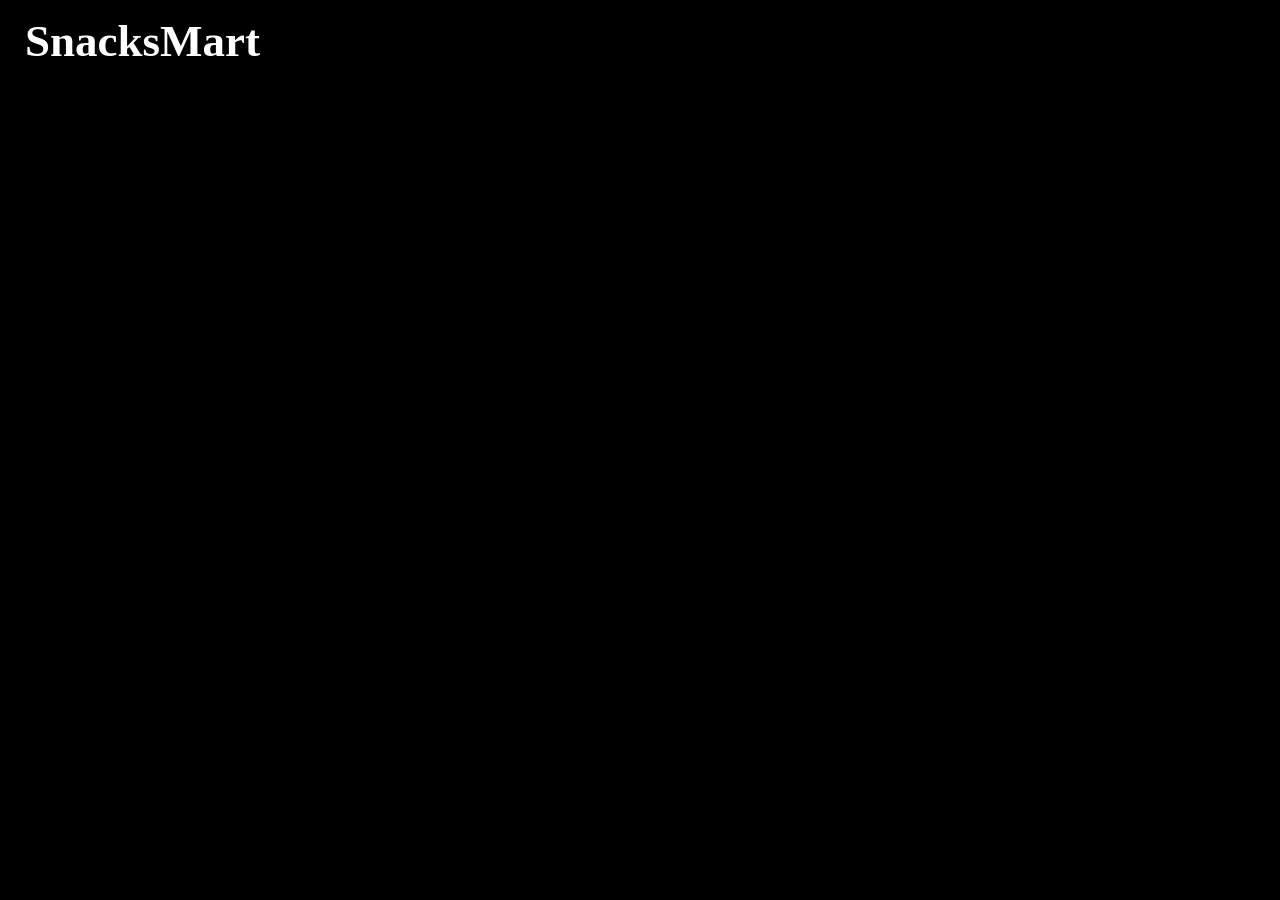
<file: Lec_1/index.html>
<!DOCTYPE html>
<html lang="en">
  <head>
    <meta charset="UTF-8" />
    <meta name="viewport" content="width=device-width, initial-scale=1.0" />
    <title>Document</title>
    <link rel="stylesheet" href="style.css" />
  </head>
  <body>
<!-- 
    <div id="box1"></div>
    <div id="box2"></div>
    <div id="box3"></div> -->
    <!-- <div id="box2"></div> --> 
    <!-- <h1>Hello,Good Mroning</h1>
    <h1>Lorem ipsum, dolor sit amet consectetur adipisicing elit.</h1> -->
    <div id="nav">
        <h2>SnacksMart</h2>
        <div id="first">
            <h4>Home</h4>
            <h4>Course</h4>
            <h4>Contact</h4>
            <h4>About</h4>
        </div>
    </div>
    <h1>Get your favourite Snacks</h1>

    <script
      src="https://cdnjs.cloudflare.com/ajax/libs/gsap/3.12.5/gsap.min.js"
      integrity="sha512-7eHRwcbYkK4d9g/6tD/mhkf++eoTHwpNM9woBxtPUBWm67zeAfFC+HrdoE2GanKeocly/VxeLvIqwvCdk7qScg=="
      crossorigin="anonymous"
      referrerpolicy="no-referrer"
    ></script>
    <script src="script.js"></script>
  </body>
</html>
</file>
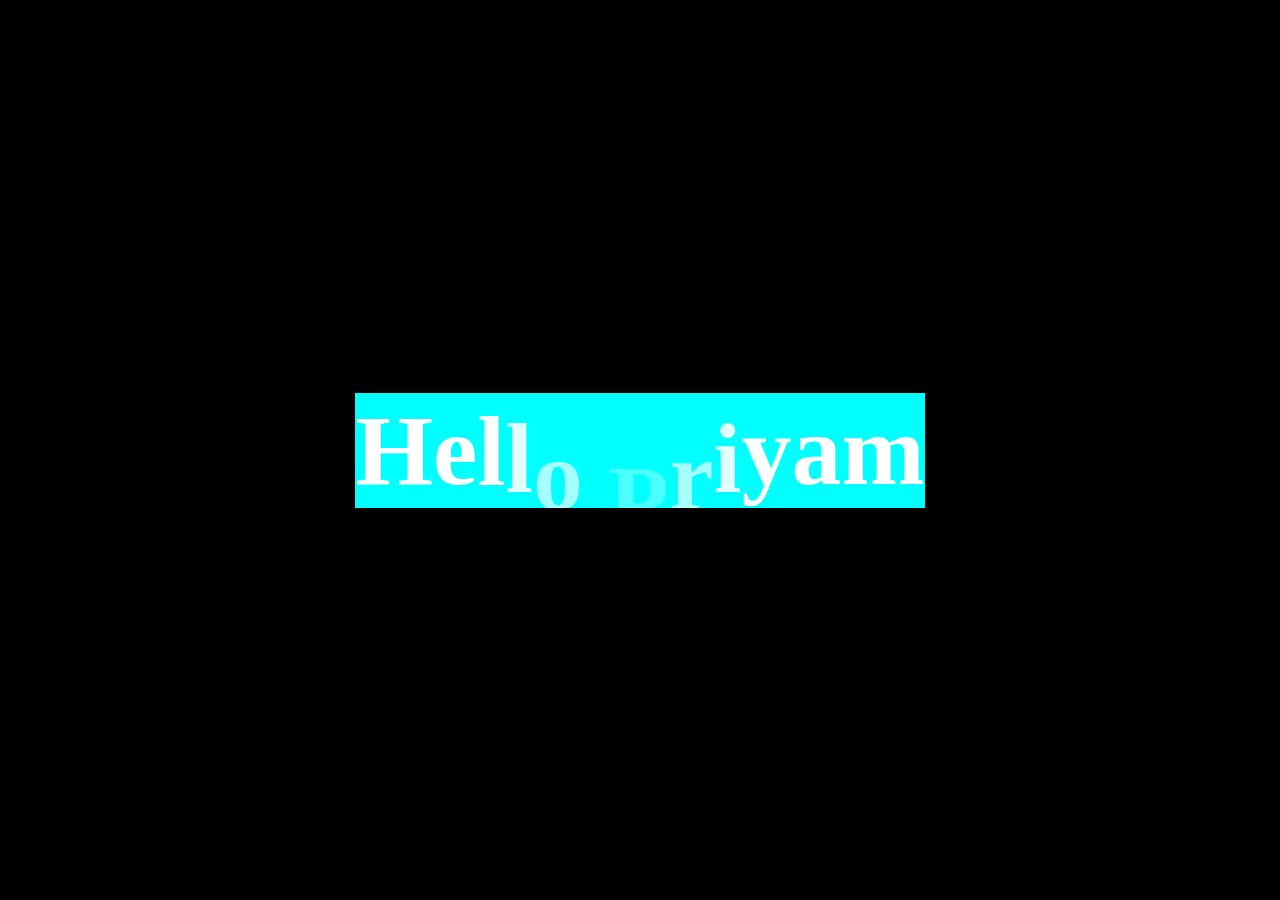
<file: Lec_6/index.html>
<!DOCTYPE html>
<html lang="en">
  <head>
    <meta charset="UTF-8" />
    <meta name="viewport" content="width=device-width, initial-scale=1.0" />
    <title>Document</title>
    <link rel="stylesheet" href="style.css" />
  </head>
  <body>
    <h1>Hello,Priyam</h1>

    <script src="https://cdnjs.cloudflare.com/ajax/libs/gsap/3.12.5/gsap.min.js" integrity="sha512-7eHRwcbYkK4d9g/6tD/mhkf++eoTHwpNM9woBxtPUBWm67zeAfFC+HrdoE2GanKeocly/VxeLvIqwvCdk7qScg==" crossorigin="anonymous" referrerpolicy="no-referrer"></script>
    <script src="script.js "></script>
  </body>
</html>
</file>
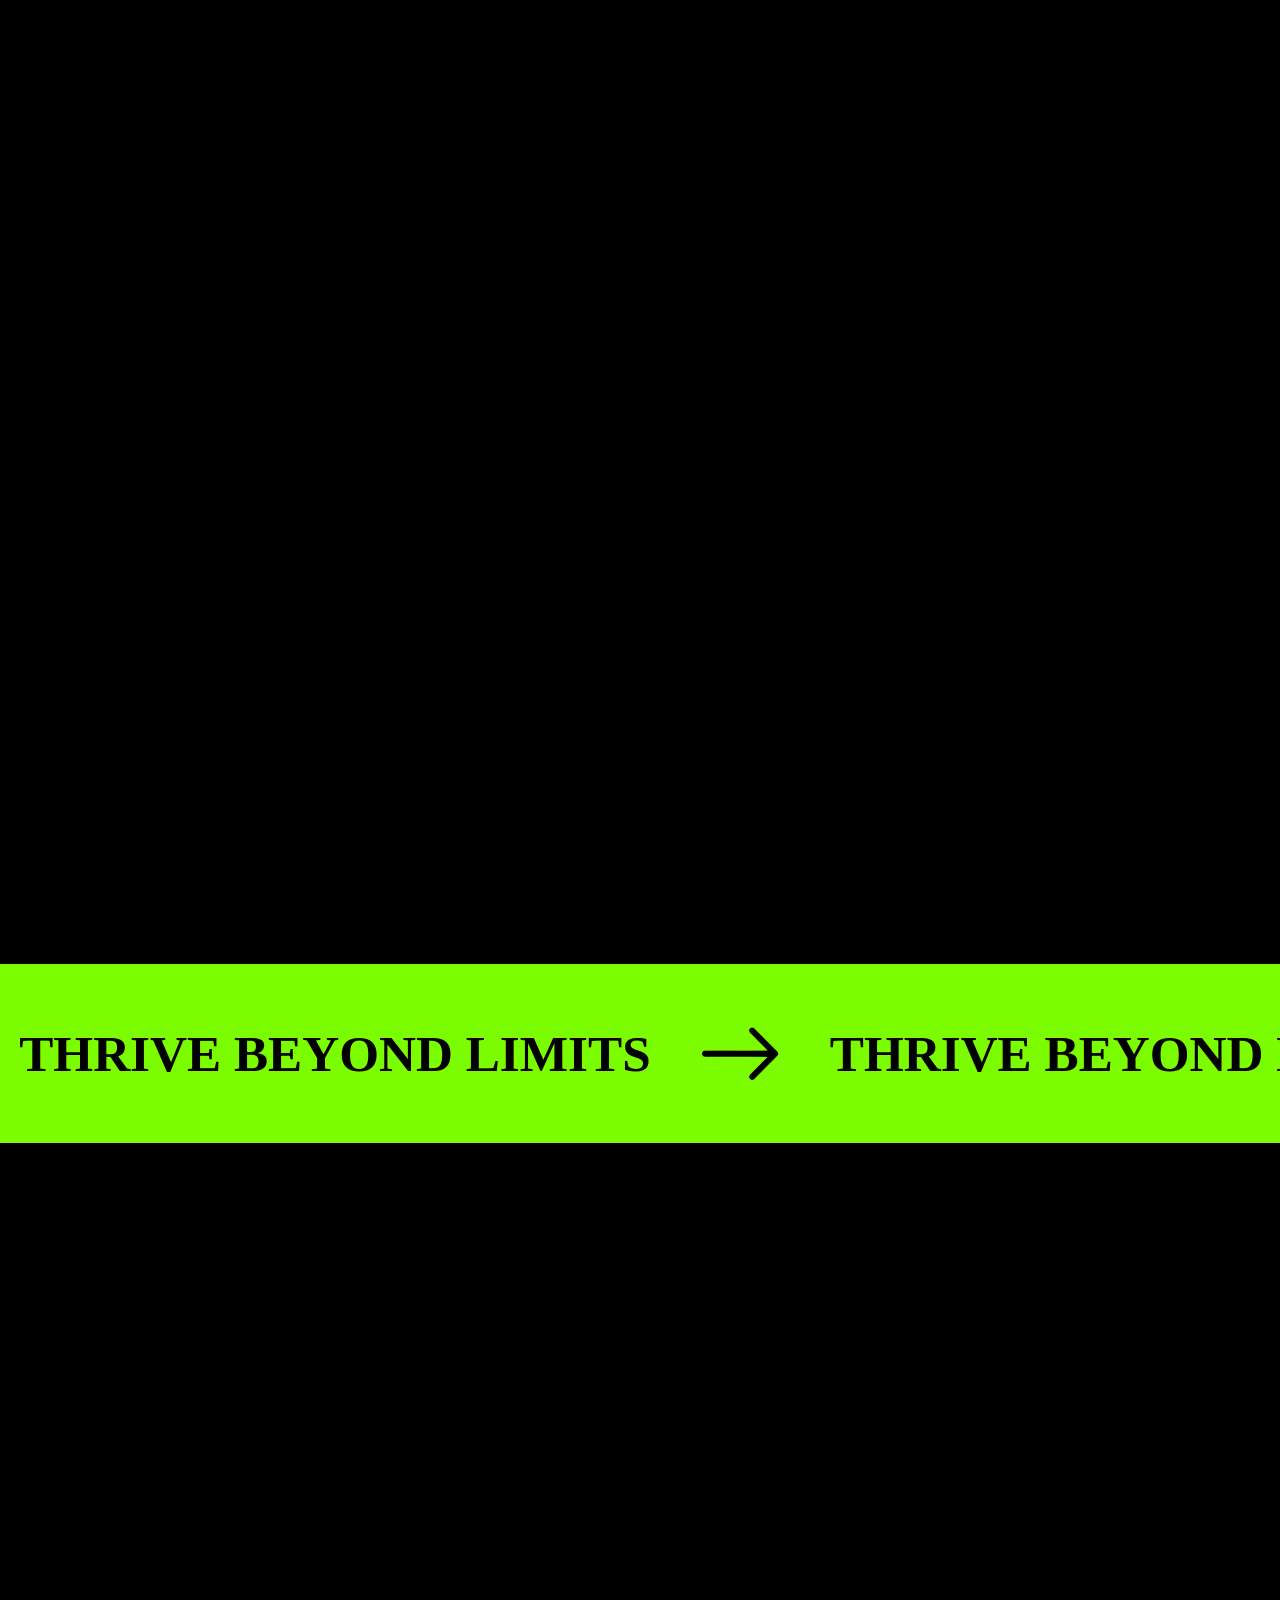
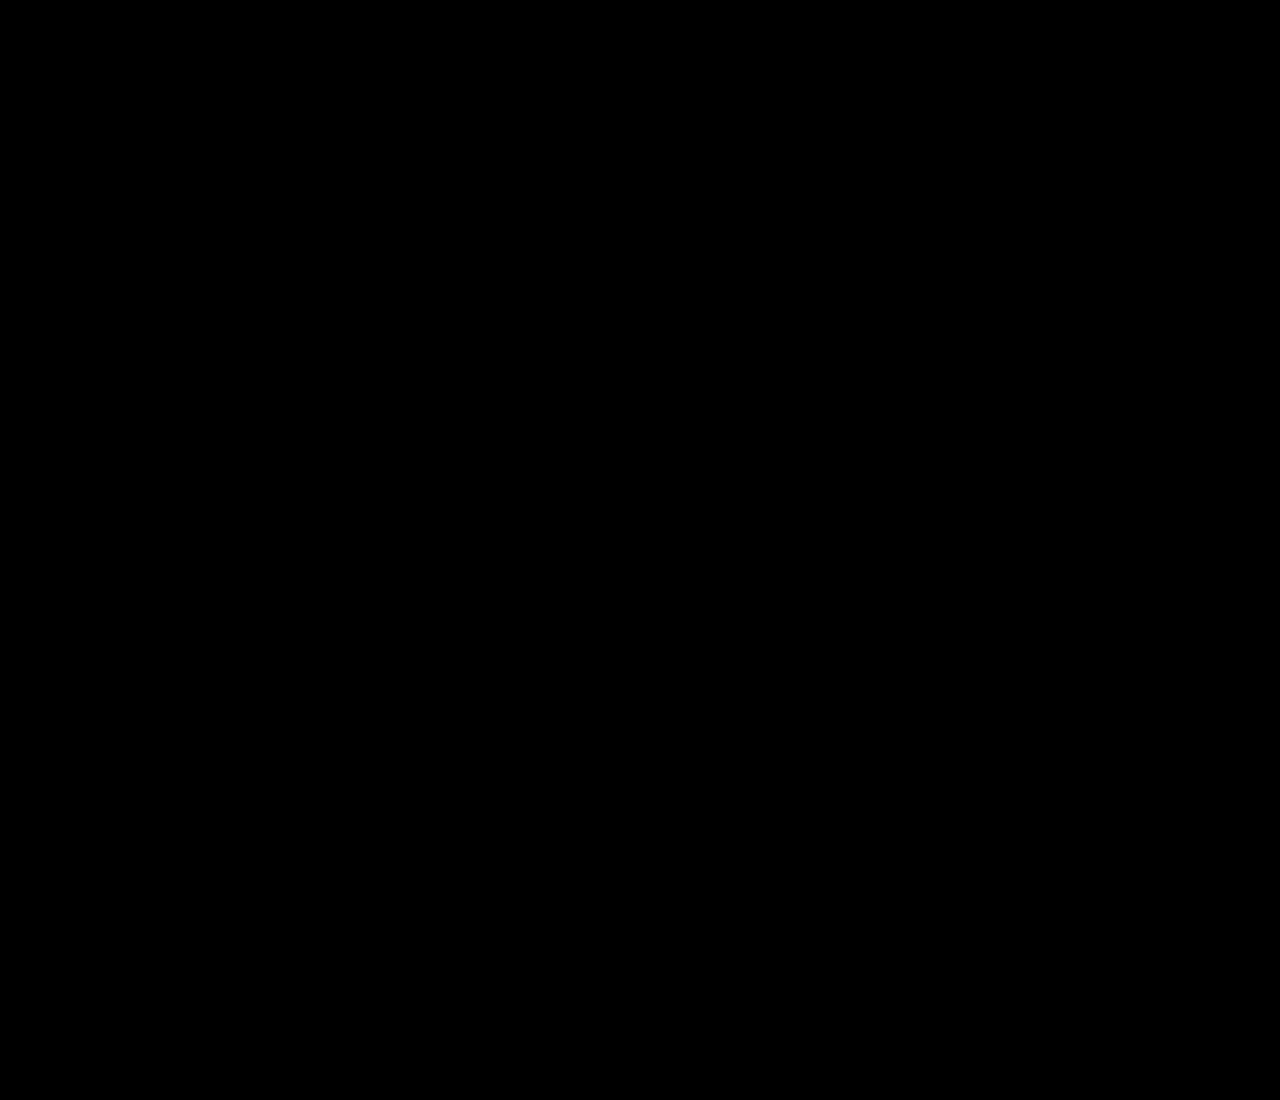
<file: Lec_7/index.html>
<!DOCTYPE html>
<html lang="en">
  <head>
    <meta charset="UTF-8" />
    <meta name="viewport" content="width=device-width, initial-scale=1.0" />
    <title>Document</title>
    <link rel="stylesheet" href="style.css" />
  </head>
  <body>
    <div id="page1"></div>
    <div id="page2">
      <div id="move">
        <div class="marque">
          <h1>THRIVE BEYOND LIMITS</h1>
          <img
            src="img.png"
            alt=""
            srcset=""
          />
        </div>
         <div class="marque">
          <h1>THRIVE BEYOND LIMITS</h1>
          <img
            src="img.png"
            alt=""
            srcset=""
          />
        </div>
         <div class="marque">
          <h1>THRIVE BEYOND LIMITS</h1>
          <img
            src="img.png"
            alt=""
            srcset=""
          />
        </div>
         <div class="marque">
          <h1>THRIVE BEYOND LIMITS</h1>
          <img
            src="img.png"
            alt=""
            srcset=""
          />
        </div>
         <div class="marque">
          <h1>THRIVE BEYOND LIMITS</h1>
          <img
            src="img.png"
            alt=""
            srcset=""
          />
        </div>
      </div>
    </div>
    <div id="page3"></div>

    <script
      src="https://cdnjs.cloudflare.com/ajax/libs/gsap/3.12.5/gsap.min.js"
      integrity="sha512-7eHRwcbYkK4d9g/6tD/mhkf++eoTHwpNM9woBxtPUBWm67zeAfFC+HrdoE2GanKeocly/VxeLvIqwvCdk7qScg=="
      crossorigin="anonymous"
      referrerpolicy="no-referrer"
    ></script>
    <script src="script.js"></script>
  </body>
</html>
</file>
<file: Lec_1/style.css>
* {
  margin: 0;
  padding: 0;
  box-sizing: border-box;
}
body {
  background-color: black;
  color: white;
  font-size: 30px;
  /* display: flex;
  justify-content: center;
  align-items: center;
  height: 100vh; */
}

/* #box1{
  height: 200px;
  width: 200px;
  background-color: crimson;
}

#box2{
    height: 200px;
  width: 200px;
  background-color: rgb(76, 230, 251);

}
#box3{
    height: 200px;
  width: 200px;
  background-color: rgb(254, 247, 37);

} */

#nav{
    display: flex;
    align-items: center;
    justify-content: space-between;
      padding: 15px 25px;
}
#first{
    display: flex;
    gap: 35px;
  
}
h1{
    position: absolute;
    top: 50%;
    left: 50%;
    transform: translate(-50%,-50%);
    font-size: 80px;
    white-space:nowrap ;

}
</file>
<file: Lec_6/style.css>
* {
  margin: 0;
  padding: 0;
  box-sizing: border-box;
  color: white;
}
body {
  height: 100vh;
  width: 100%;
  background-color: black;
  display: flex;
  align-items: center;
  justify-content: center;
}
h1 {
  font-size: 100px;
  background-color: aqua;
  overflow: hidden;
}
h1 span{
    display: inline-block;
}
</file>
<file: Lec_7/style.css>
* {
  margin: 0;
  padding: 0;
  box-sizing: border-box;
}

body {
  background-color: black;
}
#page1,
#page2,
#page3 {
  height: 100vh;
  width: 100%;
  padding: 5VW 0;
}
#move{
    background-color: lawngreen;
    display: flex;
    padding: 3VW 0;
    overflow: hidden;
}
.marque{
    flex-shrink: 0;
    display: flex;
    align-items: center;
    gap: 3vw;
    padding: 0 1.5vw;
    /* background-color: red; */
}
.marque h1{
    font-size: 4VW;
}

.marque img{
    height: 8VW;
}
</file>
